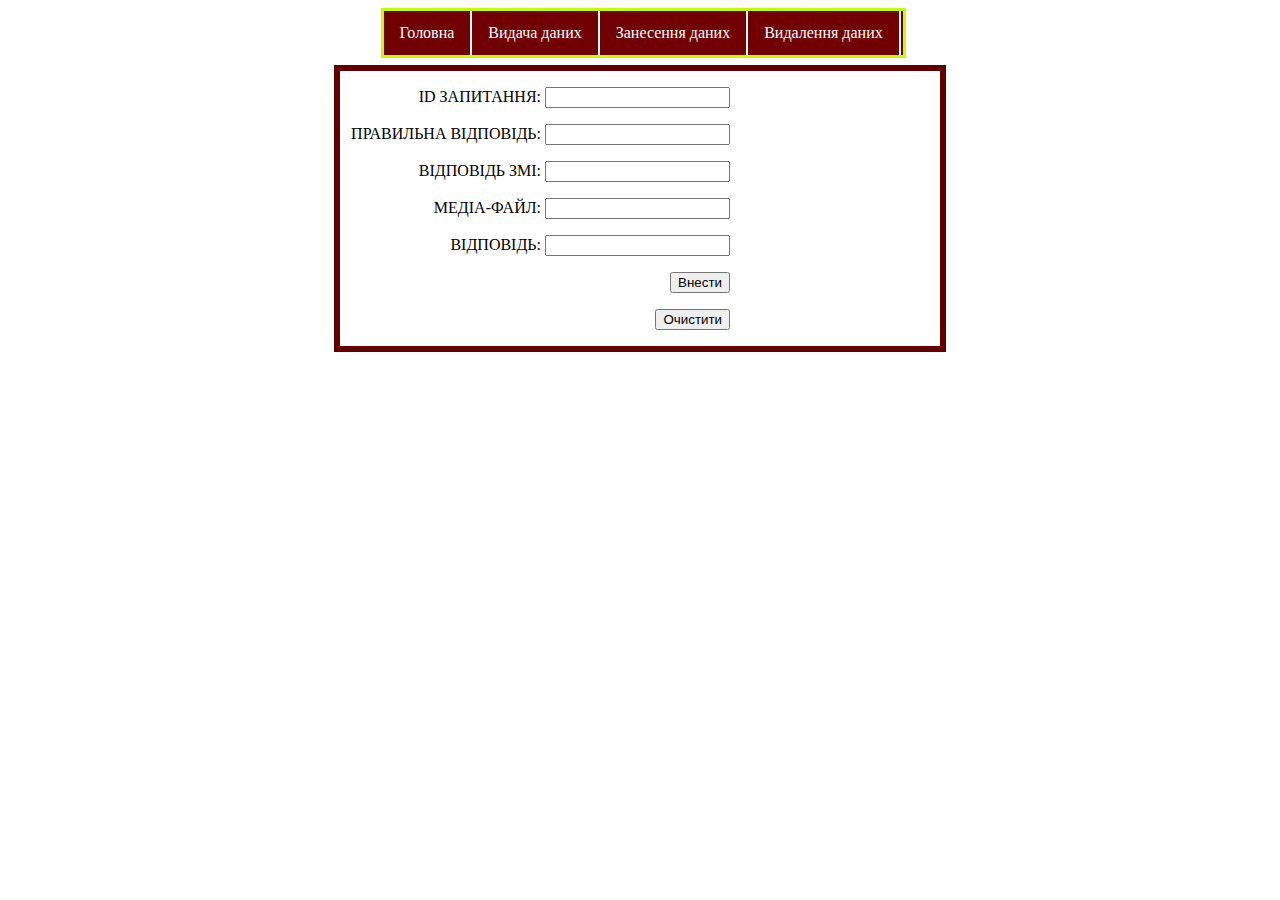
<file: add_answer.html>
﻿<!DOCTYPE html>
<html lang="en">
<head>
    <meta charset="UTF-8">
    <link rel="stylesheet" type="text/css" href="base.css">
    <title>Відповіді</title>
</head>

<body>

<!-- Main -->
<div id="main">
    <div id="menu">
        <ul id="mainNav">
            <li><a href="index.html">Головна</a></li> 
            <li><a href="show_data.php">Видача даних</a></li>
            <li><a href="add.html">Занесення даних</a></li>
			<li><a href="delete_data.php">Видалення даних</a></li>
        </ul>
    </div>
</div>

<br>

<div class="conteiner">
    <form action="add_to_answer.php"  method="post">
            <p>ID запитання: <input type="text" name="question_id" /></p>
			<p>Правильна відповідь: <input type="text" name="ans_true" /></p>
			<p>Відповідь ЗМІ: <input type="text" name="ans_media" /></p>
			<p>Медіа-файл: <input type="text" name="media_file" /></p>
			<p>Відповідь: <input type="text" name="ans_text" /></p>
            <p><input type="submit" value="Внести" title="Відправити"></p>
			<p><input type="reset" name="reset" value="Очистити"></p>
    </form>
</div>


<!-- /Main -->

</body>
</html>
</file>
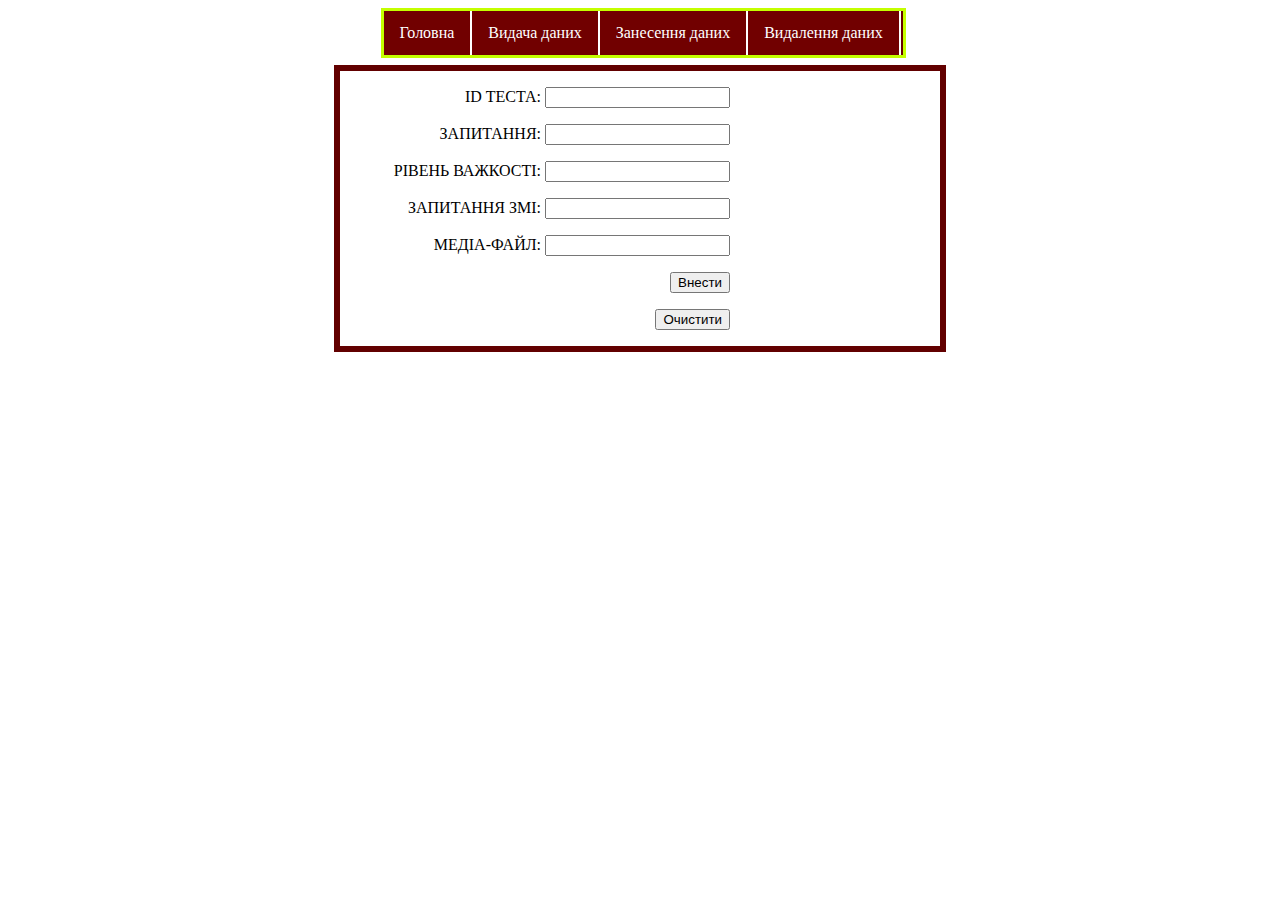
<file: add_question.html>
﻿<!DOCTYPE html>
<html lang="en">
<head>
    <meta charset="UTF-8">
    <link rel="stylesheet" type="text/css" href="base.css">
    <title>Запитання</title>
</head>

<body>

<!-- Main -->
<div id="main">
    <div id="menu">
        <ul id="mainNav">
            <li><a href="index.html">Головна</a></li> 
            <li><a href="show_data.php">Видача даних</a></li>
            <li><a href="add.html">Занесення даних</a></li>
			<li><a href="delete_data.php">Видалення даних</a></li>
        </ul>
    </div>
</div>

<br>

<div class="conteiner">
    <form action="add_to_question.php"  method="post">
            <p>ID теста: <input type="text" name="test_id" /></p>
			<p>Запитання: <input type="text" name="q_test" /></p>
			<p>Рівень важкості: <input type="text" name="q_level" /></p>
			<p>Запитання ЗМІ: <input type="text" name="q_media" /></p>
			<p>Медіа-файл: <input type="text" name="media_file" /></p>
            <p><input type="submit" value="Внести" title="Відправити"></p>
			<p><input type="reset" name="reset" value="Очистити"></p>
    </form>
</div>


<!-- /Main -->

</body>
</html>
</file>
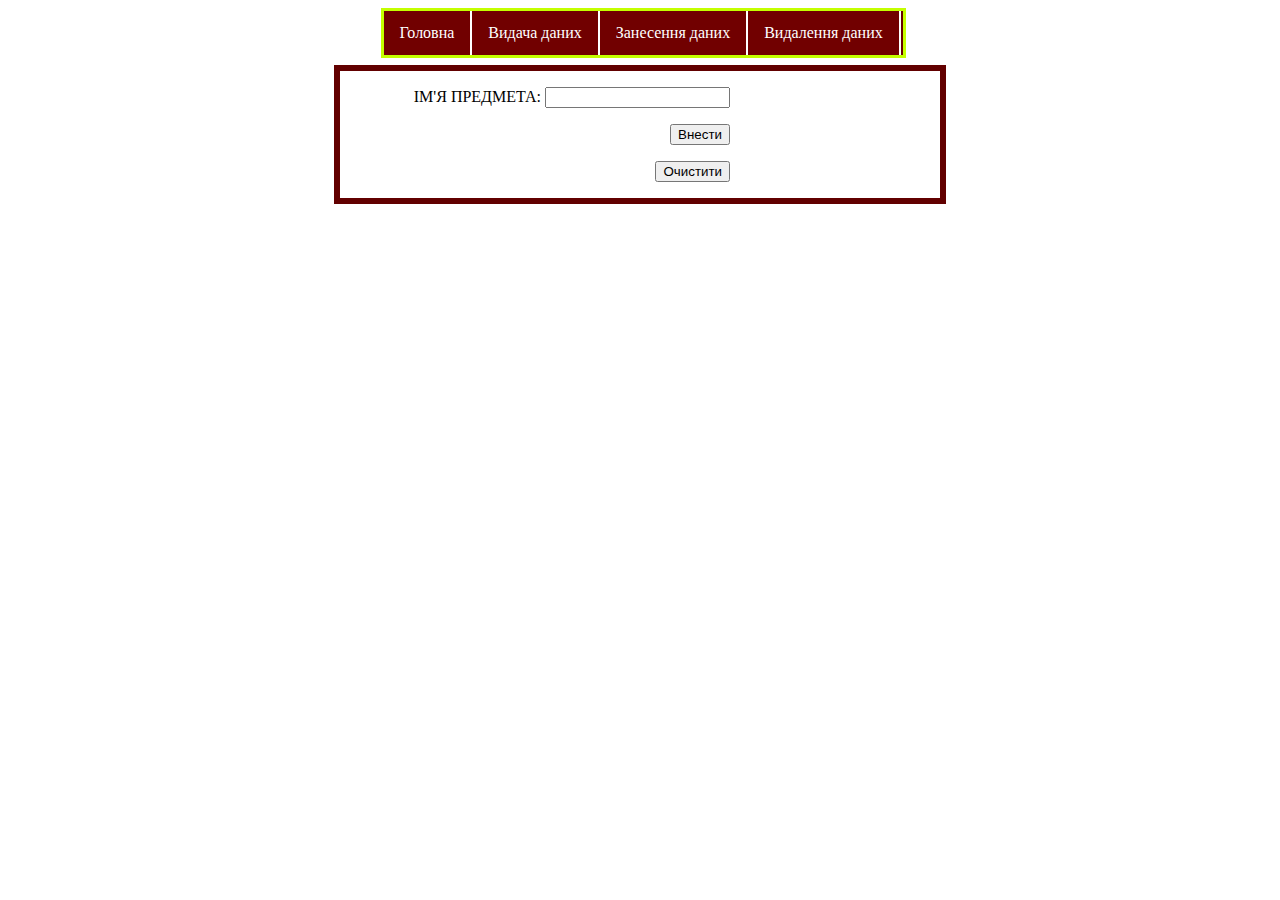
<file: add_subject.html>
﻿<!DOCTYPE html>
<html lang="en">
<head>
    <meta charset="UTF-8">
    <link rel="stylesheet" type="text/css" href="base.css">
    <title>Предмети</title>
</head>

<body>

<!-- Main -->
<div id="main">
    <div id="menu">
        <ul id="mainNav">
            <li><a href="index.html">Головна</a></li> 
            <li><a href="show_data.php">Видача даних</a></li>
            <li><a href="add.html">Занесення даних</a></li>
			<li><a href="delete_data.php">Видалення даних</a></li>
        </ul>
    </div>
</div>

<br>

<div class="conteiner">
    <form action="add_to_subject.php"  method="post">
            <p>Ім'я предмета: <input type="text" name="subject_name" /></p>
            <p><input type="submit" value="Внести" title="Відправити"></p>
			<p><input type="reset" name="reset" value="Очистити"></p>
    </form>
</div>


<!-- /Main -->

</body>
</html>
</file>
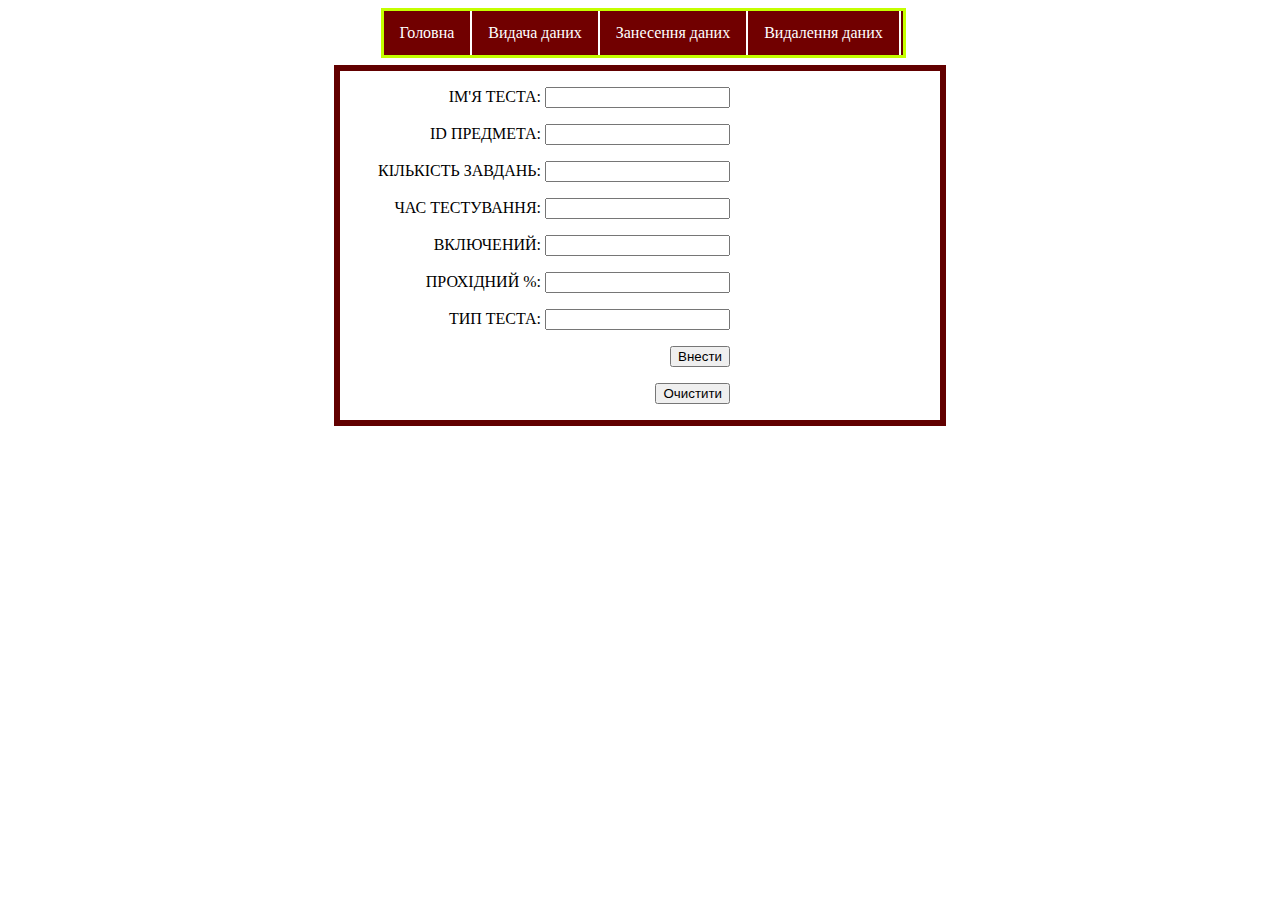
<file: add_test.html>
﻿<!DOCTYPE html>
<html lang="en">
<head>
    <meta charset="UTF-8">
    <link rel="stylesheet" type="text/css" href="base.css">
    <title>Тести</title>
</head>

<body>

<!-- Main -->
<div id="main">
    <div id="menu">
        <ul id="mainNav">
            <li><a href="index.html">Головна</a></li> 
            <li><a href="show_data.php">Видача даних</a></li>
            <li><a href="add.html">Занесення даних</a></li>
			<li><a href="delete_data.php">Видалення даних</a></li>
        </ul>
    </div>
</div>

<br>

<div class="conteiner">
    <form action="add_to_test.php"  method="post">
            <p>Ім'я теста: <input type="text" name="test_name" /></p>
			<p>ID предмета: <input type="text" name="subject_id" /></p>
            <p>Кількість завдань: <input type="text" name="how_tasks" /></p>
			<p>Час тестування: <input type="text" name="test_time" /></p>
			<p>Включений: <input type="text" name="enabled" /></p>
			<p>Прохідний %: <input type="text" name="chances" /></p>
			<p>Тип теста: <input type="text" name="test_type" /></p>
            <p><input type="submit" value="Внести" title="Відправити"></p>
			<p><input type="reset" name="reset" value="Очистити"></p>
    </form>
</div>


<!-- /Main -->

</body>
</html>
</file>
<file: base.css>
table {
font-family: "Lucida Sans Unicode", "Lucida Grande", Sans-Serif;
font-size: 14px;
border-radius: 10px;
border-spacing: 0;
text-align: center;
}
th {
background: #620000;
color: white;
text-shadow: 0 1px 1px #2D2020;
}
th, td {
border-style: solid;
border-width: 0 1px 1px 0;
border-color: white;
}
th:first-child, td:first-child {
text-align: left;
}
th:first-child {
border-top-left-radius: 10px;
}
th:last-child {
border-top-right-radius: 10px;
border-right: none;
}
td {
background: #F8E391;
}
tr:last-child td:first-child {
border-radius: 0 0 0 10px;
}
tr:last-child td:last-child {
border-radius: 0 0 10px 0;
}
tr td:last-child {
border-right: none;
}
h3 {
 color: #660000;
}


caption {
  font-size: 25px;
}


#main { 
margin: 0 auto; 
/*border: 1px dashed #000;*/ 
    
width: 519px; 
height: 100%; 
display: block; 
} 


ul#mainNav { 
margin: 0; 
padding: 0; 
list-style: none; 
float: left; 
width: 100%; 
border: 3px solid #c4ff00; 
background: #660000; 
} 

ul#mainNav li { 
display: inline; 
} 

ul#mainNav a { 
background: #710000; 
float: left; 
display: block; 
color: white; 
border-right: 2px solid #FFFFFF; 
padding: 0.8em 1em; 
text-decoration: none; 
} 

ul#mainNav a:hover { 
background: #69C; 
color: #000; 
}


.conteiner {
    display: block;
    text-align: center;
    margin: 39px auto;
    border: 6px solid #620000;
    max-width: 600px;
}

form p {
    text-align: right;
    margin-right: 35%;
    text-transform: uppercase;
}

img {
 width: 100%;   
}

.back {
    position: fixed; 
    left: 0; bottom: 0; 
    padding: 10px; 
    background: #620000; 
    color: #fff; 
    width: 100%; 
}


.subject{
    position: absolute;
    width: 200px; 
    border: 1px solid #69C; 
   }

.tests{
    position: absolute;
    width: 100px; 
    border: 1px solid #69C; 
    margin-left: 210px; 
   }

.questions{
    position: absolute;
    width: 400px; 
    border: 1px solid #69C; 
    margin-left: 785px; 
   }

.answers{
    position: absolute;
    width: 400px; 
    border: 1px solid #69C; 
    margin-left: 1270px; 
   }
   
 .delete_answers {
	 margin-bottom: 50px;
	 
 }
</file>
